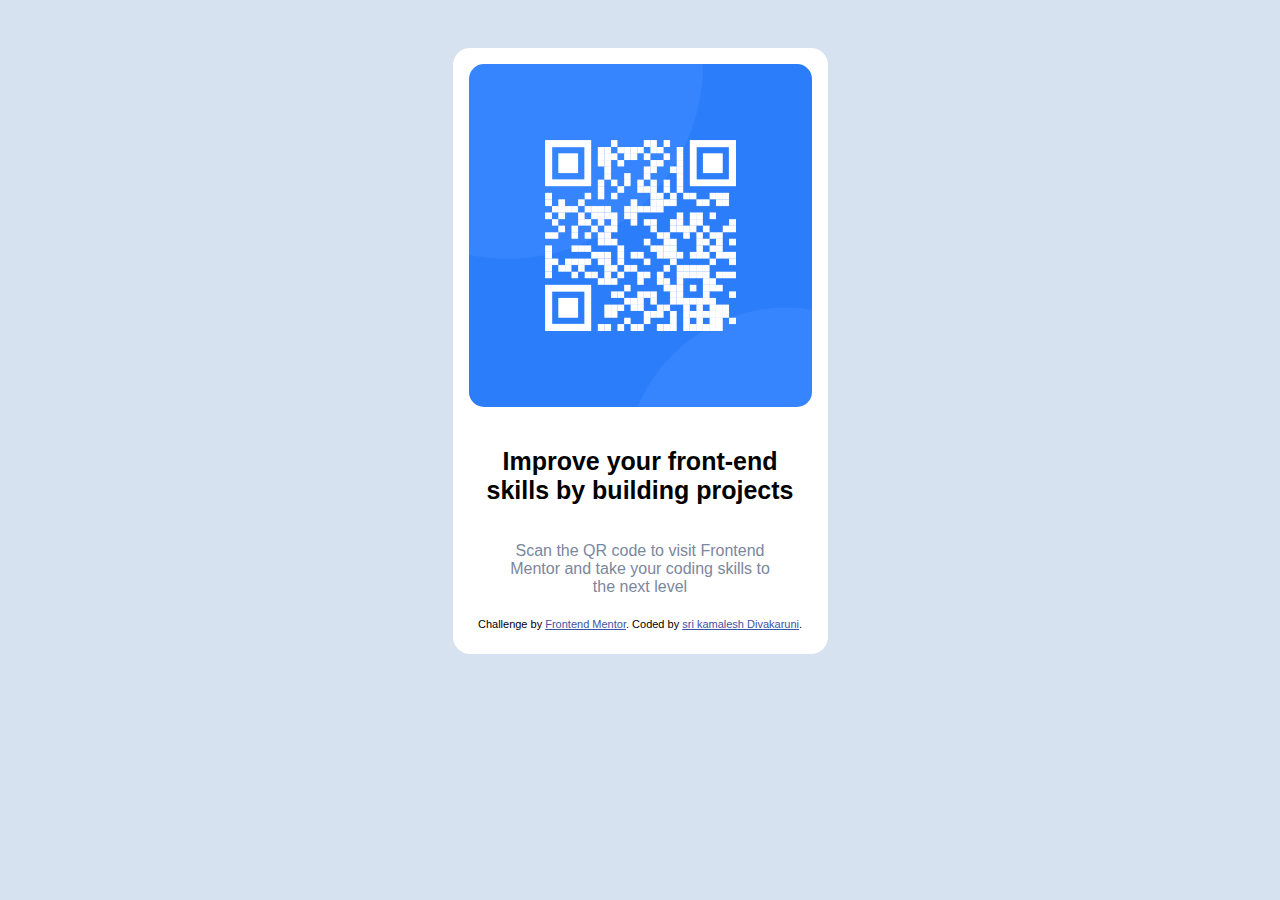
<file: index.html>
<!DOCTYPE html>
<html lang="en">
<head>
  <meta charset="UTF-8">
  <meta name="viewport" content="width=device-width, initial-scale=1.0"> <!-- displays site properly based on user's device -->

  <link rel="icon" type="image/png" sizes="32x32" href="./images/favicon-32x32.png">
  <link rel="stylesheet" href="style.css">
  
  <title>Frontend Mentor | QR code component</title>

  <!-- Feel free to remove these styles or customise in your own stylesheet 👍 -->
  <style>
    .attribution { font-size: 11px; text-align: center; }
    .attribution a { color: hsl(228, 45%, 44%); }
  </style>
</head>
<body>
  <div class="container">
    <div class="code">
    
    <img src="qrcode.png" alt="qrcode">
</div>
   <br><br>
    

<div class="text">
 <h1>Improve your front-end skills by building projects</h1> 

<p> Scan the QR code to visit Frontend Mentor and take your coding skills to the next level</p>
</div>
  
  <div class="attribution">
    Challenge by <a href="https://www.frontendmentor.io?ref=challenge" target="_blank">Frontend Mentor</a>. 
    Coded by <a href="#">sri kamalesh Divakaruni</a>.
  </div>
</body>
</html>
</file>
<file: style.css>
*{
    margin: 0%;
    padding: 0%;
    box-sizing: border-box;
}
body{
    font-family: 'outfit',sans-serif;
    background-color: hsl(212, 45%, 89%);
    
}
.container{
    width: 375px;
    display: flex;
    flex-direction: column;
    justify-content: center;
    align-items: center;
    margin: 3rem auto 2rem;
    padding: 1rem 1rem 1.5rem ;
    background-color: white;
    
    text-align: center;
    border-radius: 17px;
    
} 
.container img{
    width: 100%;
    
    border-radius: 15px;
}
.container h1{
    font-weight: 700;
    padding-bottom: 15px;
    font-size: 25px;
    
    
    
}
.container p{
    font-weight: 400;
    margin :0 20px;
    color:hsl(220, 15%, 55%);
    padding: 22px 10px;
    

}
</file>
